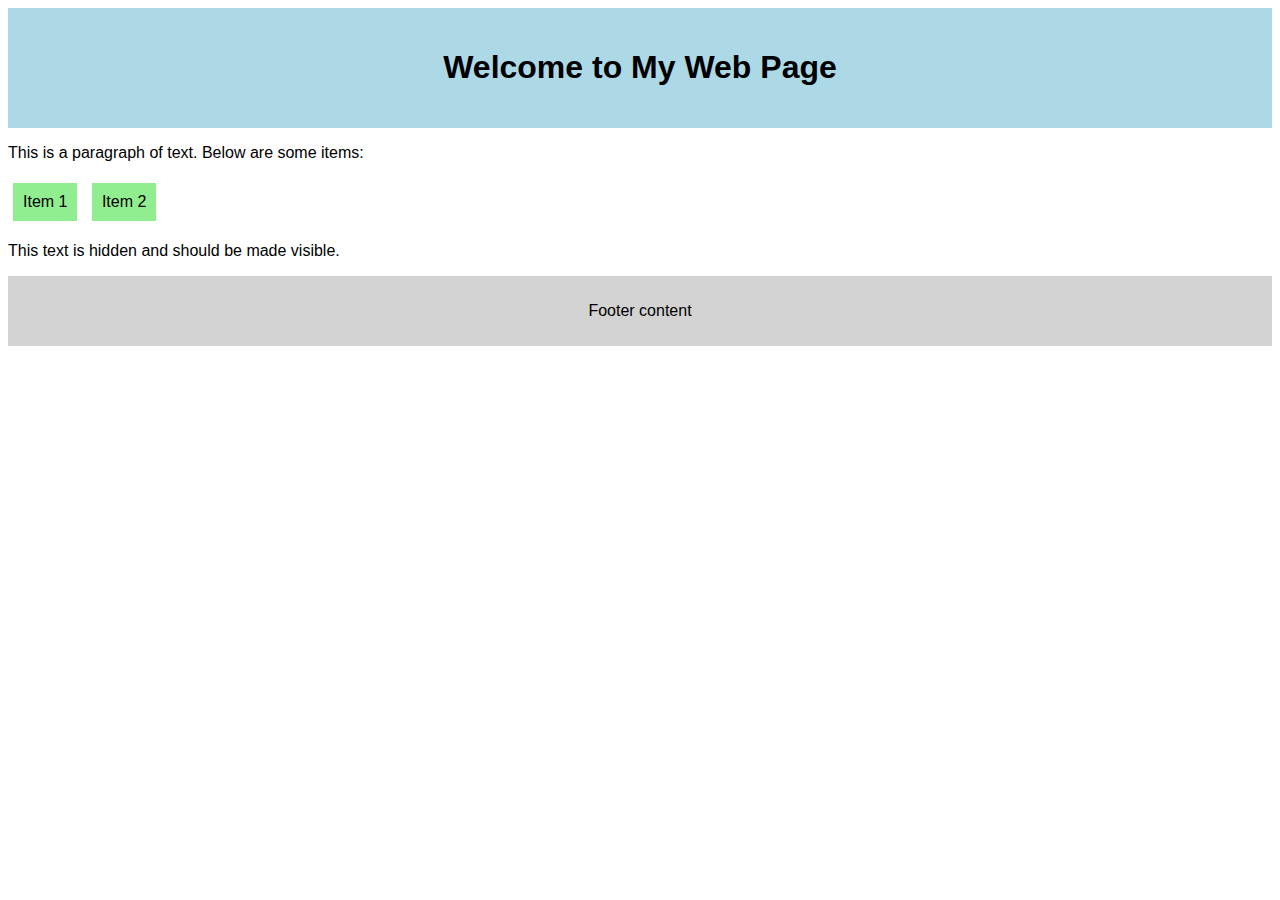
<file: CSS/8_DisplayModes/exercise/index.htm>
<!DOCTYPE html>
<html lang="en">

<head>
    <meta charset="UTF-8">
    <meta name="viewport" content="width=device-width, initial-scale=1.0">
    <title>CSS Display Modes Exercise</title>
    <link rel="stylesheet" href="assets/css/style.css">
</head>

<body>

    <header>
        <h1>Welcome to My Web Page</h1>
    </header>

    <section>
        <p>This is a paragraph of text. Below are some items:</p>
        <div class="item">Item 1</div>
        <div class="item">Item 2</div>
    </section>

    <aside>
        <p class="hidden-text">This text is hidden and should be made visible.</p>
    </aside>

    <footer>
        <p>Footer content</p>
    </footer>

</body>

</html>
</file>
<file: CSS/8_DisplayModes/exercise/assets/css/style.css>
/* Basic styling */
body {
    font-family: Arial, sans-serif;
}

header {
    background-color: lightblue;
    padding: 20px;
    text-align: center;
}

footer {
    background-color: lightgray;
    padding: 10px;
    text-align: center;
}

/* Issue: This text is currently hidden */


/* Items are currently stacked vertically */
.item {
    display: inline-block;
    /* Change this to allow them to be side by side */
    padding: 10px;
    background-color: lightgreen;
    margin: 5px;
}
</file>
